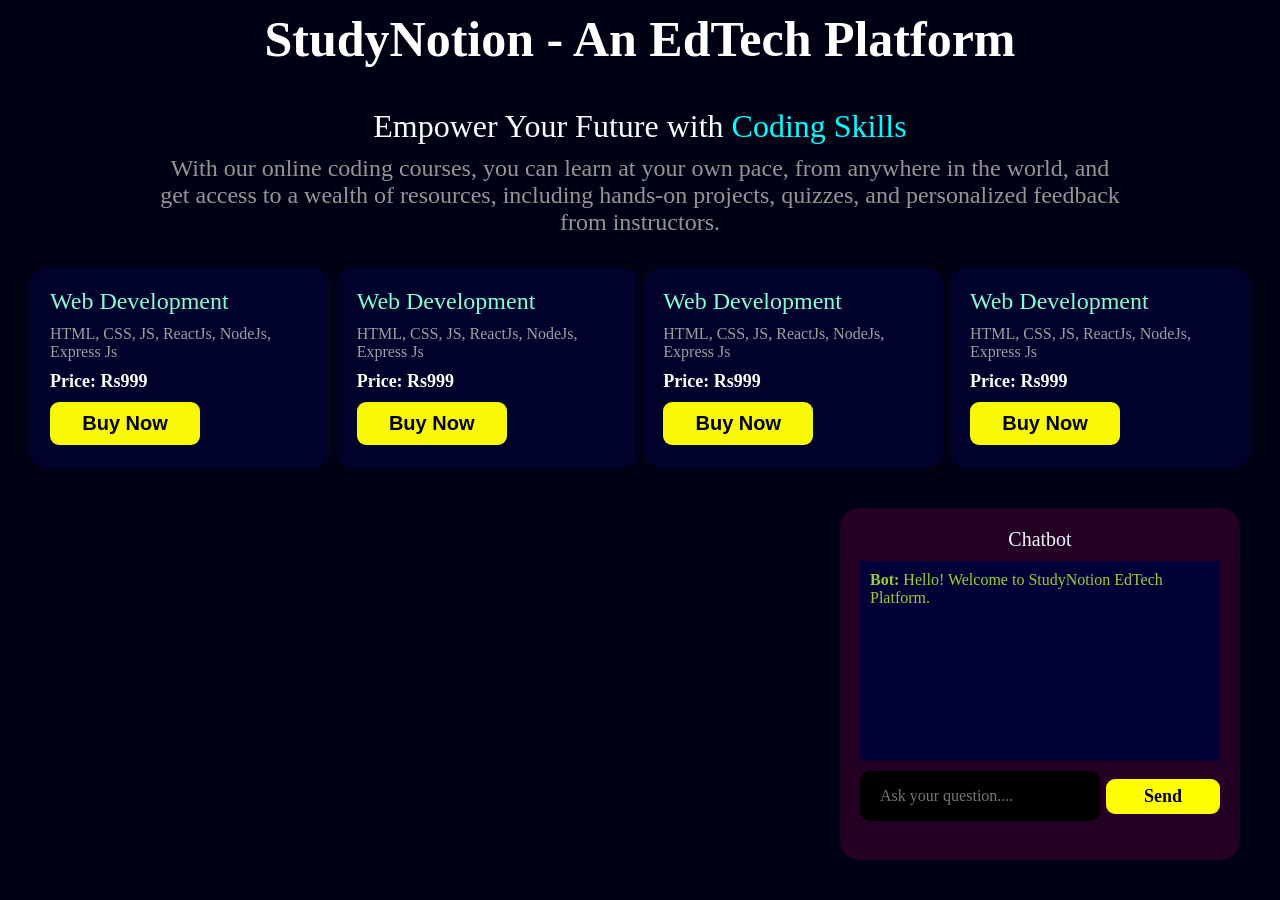
<file: Expert System/index.html>
<!DOCTYPE html>
<html lang="en">
<head>
    <meta charset="UTF-8">
    <meta name="viewport" content="width=device-width, initial-scale=1.0">
    <link rel="stylesheet" href="styles.css">
    <title>StudyNotion</title>
</head>
<body>
    <div class="main-container">

        <!-- Heading -->
        <div class="heading-div">
            <h1 class="heading">StudyNotion - An EdTech Platform</h1>
        </div>

        <!-- Description -->
        <div class="desc">
            <p class="desc-header">Empower Your Future with <span id="highlight">Coding Skills</span></p>
            <p class="desc-para">With our online coding courses, you can learn at your own pace, from anywhere in the world, and get access to a wealth of resources, including hands-on projects, quizzes, and personalized feedback from instructors.</p>
        </div>


        <!-- Courses -->
        <div class="courses">
            <div class="course">
                <p class="course-header">Web Development</p>
                <p class="course-desc">HTML, CSS, JS, ReactJs, NodeJs, Express Js</p>
                <p class="course-price">Price: Rs999</p>
                
                <button class="buy-btn">Buy Now</button>
                

            </div>
            <div class="course">
                <p class="course-header">Web Development</p>
                <p class="course-desc">HTML, CSS, JS, ReactJs, NodeJs, Express Js</p>
                <p class="course-price">Price: Rs999</p>
                
                <button class="buy-btn">Buy Now</button>
                

            </div>
            <div class="course">
                <p class="course-header">Web Development</p>
                <p class="course-desc">HTML, CSS, JS, ReactJs, NodeJs, Express Js</p>
                <p class="course-price">Price: Rs999</p>
                
                <button class="buy-btn">Buy Now</button>
                

            </div>
            <div class="course">
                <p class="course-header">Web Development</p>
                <p class="course-desc">HTML, CSS, JS, ReactJs, NodeJs, Express Js</p>
                <p class="course-price">Price: Rs999</p>
                
                <button class="buy-btn">Buy Now</button>
                

            </div>

        </div>




        <div class="chat-container">
            <p class="chat-heading">Chatbot</p>

            <div id="chatbox">
                <p class="bot">
                    <b>Bot:</b> Hello! Welcome to StudyNotion EdTech Platform.
                </p>
            </div>

            <div class="chat-btn-row">
                <input type="text" id="userIp" placeholder="Ask your question...." />
                <button class="sendBtn" onclick="sendMsg()">Send</button>
            </div>

        </div>
    </div>
    
    <script src="index.js"></script>
</body>
</html>



<!-- This code implements a client-side, rule-based chatbot using JavaScript. In the context of the SPPU Artificial Intelligence curriculum, this is evaluated under **Expert Systems** and **Knowledge Representation** (*Unit 4/5*). A rule-based chatbot like this acts as an elementary **Production System** using an **If-Then Inference Engine**.

Here are 15 tailored viva/oral questions specifically framed around how this code acts as an Expert System, along with its architectural strengths, limitations, and complexities.

---

## 💡 Category 1: Expert Systems & Production Rules

### 1. How can this JavaScript code be mapped to the components of an AI "Expert System"?

* **Answer:** An Expert System consists of three main parts:
* **Knowledge Base:** The hardcoded conditional strings like `"course"`, `"fees"`, and `"placement"` represent the rules and facts provided by domain experts.
* **Inference Engine:** The `if-else if-else` control structure acts as the reasoning mechanism that matches user input against the rules.
* **User Interface:** The DOM manipulation (`document.getElementById`) acts as the user interface allowing users to input queries and view responses.



### 2. What kind of reasoning strategy does this code use? Forward chaining or Backward chaining?

* **Answer:** It uses a primitive form of **Forward Chaining**. It starts with the available user data (the input string) and moves forward through the conditional `if-else` rules to infer a final conclusion (the appropriate bot response).

### 3. In AI, this layout can be called a "Production System". What are the components of a Production System?

* **Answer:** A Production System consists of:
* **Production Rules:** A set of *Condition-Action* rules (If *this keyword is present*, then *display this response*).
* **Working Memory:** The variable `input` holding the processed user message.
* **Recognize-Act Cycle:** The execution of the function `sendMsg()` which tests the memory against rules and acts by updating the UI.



### 4. What is the "Conflict Resolution" strategy used in this program?

* **Answer:** Conflict resolution is needed when multiple rules match the data. Because this code uses a standard `if-else if` ladder, it defaults to a **Strict Priority Strategy**. The rules are evaluated sequentially from top to bottom. The first condition that evaluates to `true` captures execution, and any lower rules that might also contain valid keywords are completely ignored.

---

## ⏱️ Category 2: Text Matching & NLP Limitations

### 5. Your code uses `.includes()`. How does this limit its ability as an intelligent conversational agent?

* **Answer:** The `.includes()` method checks for an exact substring match. It cannot parse semantics or context. For example, if a user types *"I want to know about your syllabus"*, the keyword `"course"` is missing, meaning it will completely fail to identify the intent and hit the default error block.

### 6. What happens if a user types the keyword "chaining" inside the word "maintaining"?

* **Answer:** Since `.includes()` looks for substring matches, typing *"maintaining"* will unexpectedly trigger any rule looking for the keyword *"main"*. This lack of word-boundary checking leads to false positives, which is a major drawback of basic string-matching expert systems.

### 7. What is the Time and Space Complexity of an inference cycle in this code?

* **Answer:**
* **Time Complexity:** $O(N \times K)$, where $N$ is the length of the user input string and $K$ is the number of rules. Each `.includes()` scan runs in linear time across the input text.
* **Space Complexity:** $O(N)$ to store the duplicated lowercase string in the `input` variable.



---

## 💻 Category 3: Code Architecture & Execution Flow

### 8. Why are you creating two separate variables: `input` and `displayIp`?

* **Answer:**
* `input` is processed with `.toLowerCase()` to handle case normalization, making sure rules match regardless of user capitalization.
* `displayIp` retains the exact phrasing, spacing, and casing entered by the user, ensuring that when their message is printed back to the chat log (`You: ...`), it mirrors their exact typing.



### 9. What is the purpose of the line `document.getElementById("userIp").value = "";` at the very end?

* **Answer:** This clears out the text entry field after processing is complete. From a User Experience (UX) perspective, it resets the input box so the user can immediately type their next query without having to manually backspace out their previous sentence.

### 10. Why is the `else` block crucial in an Expert System context?

* **Answer:** The `else` block serves as the **Fallback Rule**. In expert system theory, an agent must have a graceful path if the current working memory doesn't satisfy any condition in the knowledge base. Without it, the variable `response` would remain blank, causing a silent failure.

---

## 🎯 Category 4: System Scalability & AI Enhancements

### 11. If this platform grows to support 500 different rules, why is maintaining this specific code file a bad idea?

* **Answer:** Using a hardcoded `if-else` chain makes the codebase rigid, monolithic, and difficult to maintain. Adding, deleting, or altering rules becomes highly error-prone. To scale, the rules should be extracted into an external **Knowledge Base** file (like a JSON object mapping arrays of keywords to response text), which the engine can loop through dynamically.

### 12. How could you separate the Knowledge Base from the Inference Engine in JavaScript?

* **Answer:** I would create an array of objects to act as the knowledge base:
```javascript
const knowledgeBase = [
  { keywords: ["hello", "hi"], response: "Hello! How can I help?" },
  { keywords: ["fees", "cost"], response: "Prices start from Rs. 999." }
];

```


The inference engine would then become a clean, reusable loop that iterates over this array, removing the need for a massive `if-else` ladder.

### 13. How does this rule-based approach differ from modern Machine Learning chatbots?

* **Answer:**
* **Rule-Based Systems** are completely deterministic. They follow hardcoded paths and can only reply to explicit syntax patterns.
* **Machine Learning Systems** use statistical classification models. They vectorize input text to determine the probabilistic intent of a sentence, allowing them to accurately comprehend variations they have never explicitly seen before.



### 14. If a user inputs *"Can I get a refund if I don't like the course placement?"*, which rule will execute?

* **Answer:** The `"course"` rule will execute. Even though the sentence contains the words `"refund"` and `"placement"`, the `"course"` validation block is positioned higher up the `if-else if` hierarchy. It matches first, cuts off further comparisons, and responds with the course list instead of answering the refund policy query.

### 15. How could you upgrade the string-matching logic here to make it slightly smarter without using deep AI models?

* **Answer:** You can swap out `.includes()` for **Regular Expressions (Regex)** using word boundaries (`\b`). For example, using `/\b(fees|price|cost)\b/g.test(input)` ensures that the system checks for standalone words, preventing accidental substring triggers from larger unrelated words.

```

``` -->
</file>
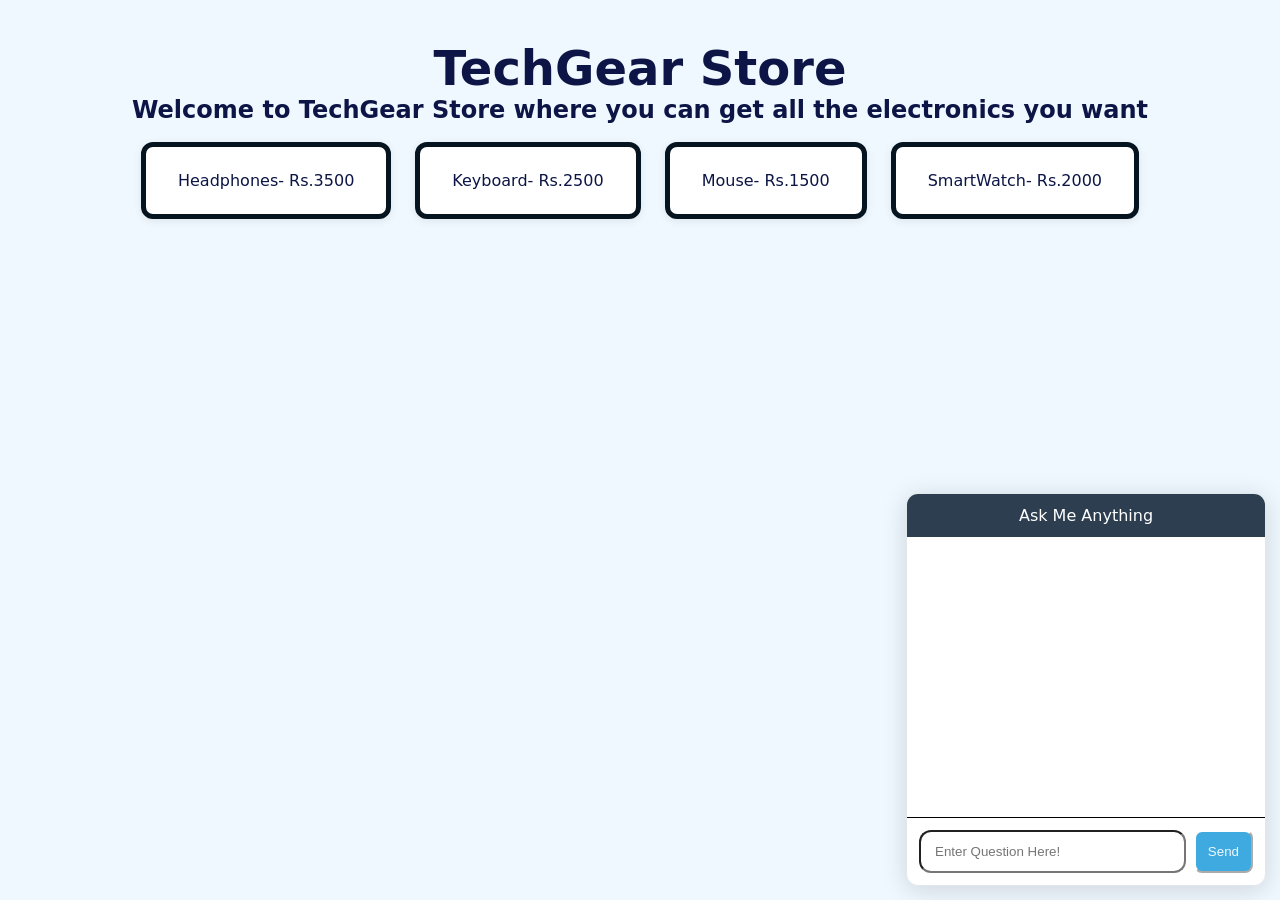
<file: templates/index.html>
<!DOCTYPE html>
<html lang="en">
<head>
    <meta charset="UTF-8">
    <meta name="viewport" content="width=device-width, initial-scale=1.0">
    <title>TechGear Store</title>
    <link rel="stylesheet" href="/static/style.css">
</head>
<body>
    <div class="container">
        <header>
            <h1>TechGear Store</h1>
            <p>Welcome to TechGear Store where you can get all the electronics you want</p>
        </header>
        <div class="products">
            <div class="cards">Headphones- Rs.3500</div>
            <div class="cards">Keyboard- Rs.2500</div>
            <div class="cards">Mouse- Rs.1500</div>
            <div class="cards">SmartWatch- Rs.2000</div>
        </div>
    </div>

    <div class="chatbox">
        <div class="chat-header">Ask Me Anything</div>
        <div id="chat-log"></div>
        <div class="chat-input-area">
            <input type="text" placeholder="Enter Question Here!" id="user-input">
            <button onclick="SendInput()">Send</button>
        </div>
    </div>
</body>
</html>
</file>
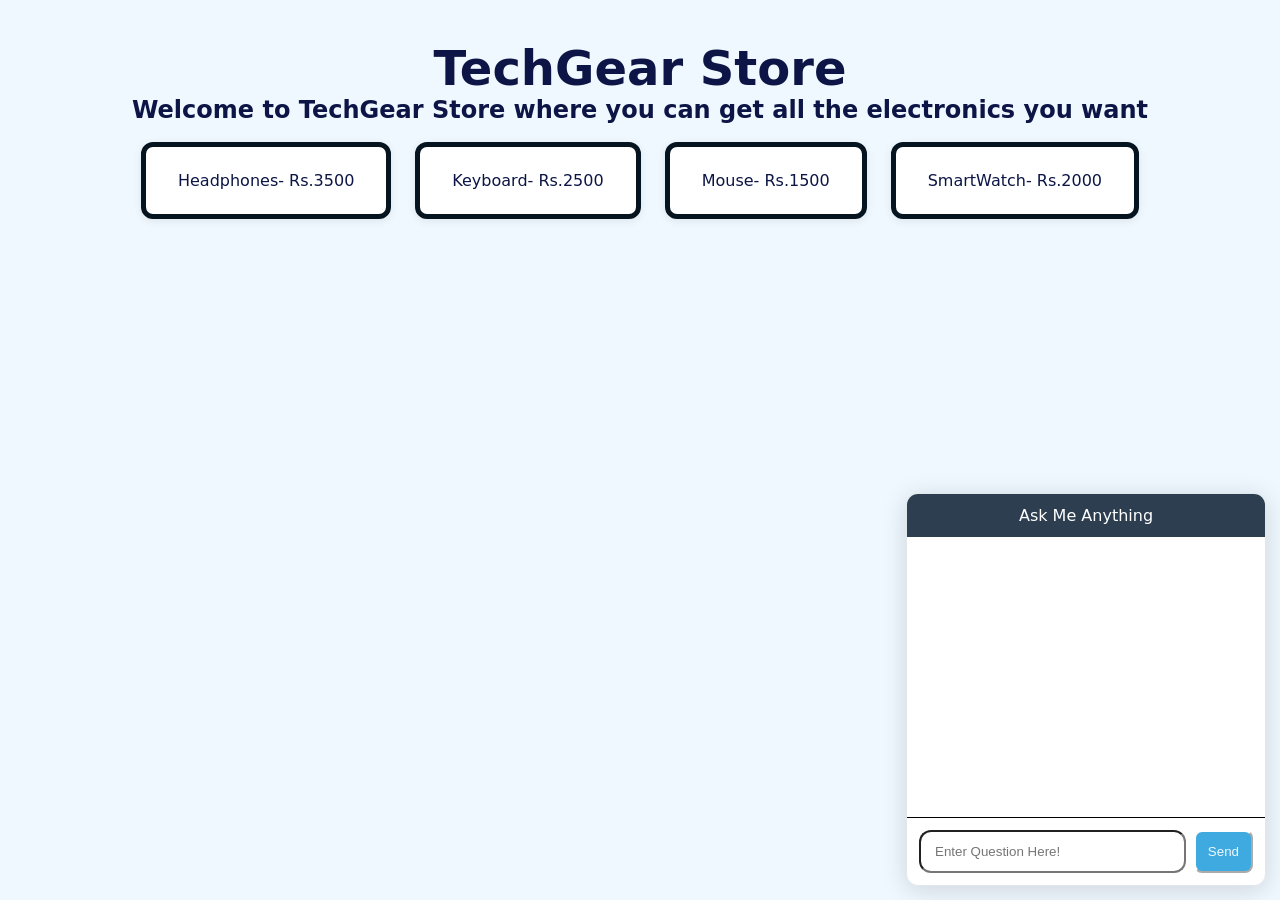
<file: Chatbot Elementry/templates/index.html>
<!DOCTYPE html>
<html lang="en">
<head>
    <meta charset="UTF-8">
    <meta name="viewport" content="width=device-width, initial-scale=1.0">
    <title>TechGear Store</title>
    <link rel="stylesheet" href="/static/style.css">
</head>
<body>
    <div class="container">
        <header>
            <h1>TechGear Store</h1>
            <p>Welcome to TechGear Store where you can get all the electronics you want</p>
        </header>
        <div class="products">
            <div class="cards">Headphones- Rs.3500</div>
            <div class="cards">Keyboard- Rs.2500</div>
            <div class="cards">Mouse- Rs.1500</div>
            <div class="cards">SmartWatch- Rs.2000</div>
        </div>
    </div>

    <div class="chatbox">
        <div class="chat-header">Ask Me Anything</div>
        <div id="chat-log"></div>
        <div class="chat-input-area">
            <input type="text" placeholder="Enter Question Here!" id="user-input">
            <button onclick="SendMessage()">Send</button>
        </div>
    </div>
</body>
</html>
</file>
<file: Expert System/styles.css>
* {
    margin: 0;
    padding: 0;
    box-sizing: border-box;
}

.main-container{
    width: 100vw;
    height: 100vh;
    overflow-x: hidden;
    background-color: rgb(1, 1, 22);
    display: flex;
    flex-direction: column;
}

.heading-div{
    display: flex;
    flex-direction: row;
    justify-content: center;
    align-items: center;
    padding-top: 10px;
    padding-bottom: 10px;
    
}

.heading{
    font-size: 50px;
    color: white;
}

.desc{
    display: flex;
    flex-direction: column;
    justify-content: center;
    align-items: center;
    gap: 10px;
    margin-top: 30px;
}

.desc-header{
    font-size: 2rem;
    color: azure;
    font-weight:500;
}

#highlight{
    color: aqua;
}

.desc-para{
    color: rgb(150, 148, 148);
    font-size: 1.5rem;
    text-align: center;
    width: 75vw;
}

.courses{
    display: flex;
    justify-content: space-between;
    margin-left: 30px;
    margin-right: 30px;
    margin-top: 2rem;

}

.course{
    color: white;
    display: flex;
    flex-direction: column;
    align-items: center;
    background-color: rgb(1, 2, 44);
    border-radius: 7%;
    width: 300px;
    height: 200px;
    gap: 10px;
    padding: 20px;
}

.course-header{
    font-size: 1.5rem;
    align-self: flex-start;
    color: aquamarine;
}

.course-desc{
    color: rgb(161, 157, 157);
}

.course-price{
    align-self: flex-start;
    color: white;
    font-weight: 600;
    font-size: large;
}

.buy-btn{
    align-self: flex-start;
    padding: 10px;
    width: 150px;
    font-size: 20px;
    background-color: rgb(248, 248, 7);
    border-radius:9px;
    font-weight: bold;
    border: none;
    cursor: pointer;
}

.chat-container{
    margin-top: 40px;
    margin-right: 40px;
    margin-bottom: 40px;
    align-self: flex-end;
    display: flex;
    flex-direction: column;
    align-items: flex-start;
    row-gap: 10px;
    width: 400px;
    height: 400px;
    padding: 20px;
    background-color: rgb(36, 1, 36);
    border-radius: 20px;
}

#chatbox{
    height: 200px;
    background-color: rgb(2, 2, 56);
    padding: 10px;
    overflow-y: auto;
}

.bot{
    color: yellowgreen;
}

.user{
    color: aqua;
}

.chat-heading{
    align-self: center;
    font-weight: 500;
    color: aliceblue;
    font-size: 20px;
}
.chat-btn-row{
    width: 100%;
    display: flex;
    justify-content: space-between;
    align-items: center;
}

#userIp{
    all: unset;
    width: 200px;
    height: 10px;
    padding: 20px;
    border-radius: 10px;
    background-color: black;
    color: green;
}

.sendBtn{
    all: unset;
    background-color: yellow;
    width: 100px;
    padding: 7px;
    border-radius: 9px;
    font-size: large;
    font-weight: bold;
    cursor: pointer;
    height: fit-content;
    text-align: center;
}
</file>
<file: static/style.css>
*{
    margin: 0;
    padding: 0;
    box-sizing: border-box;
}

body{
    font-family: system-ui, -apple-system, BlinkMacSystemFont, 'Segoe UI', Roboto, Oxygen, Ubuntu, Cantarell, 'Open Sans', 'Helvetica Neue', sans-serif;
    background-color: aliceblue;
    color: rgb(12, 21, 69);
    min-height: 100vh;
    display: flex;
    justify-content: center;
    /* align-items: center; */
    text-align: center;
}

.container{
    padding: 40px;
}
header h1{
    font-weight: 700;
    font-size: xxx-large;
}
header p{
    font-weight: 600;
    font-size: x-large;
}
.products{
    display: flex;
    flex-wrap: wrap;
    gap: 24px;
    justify-content: center;
    margin: 18px;
}
.cards{
    background: white;
    padding:24px 32px ;
    border-radius: 12px;
    box-shadow: 0 2px 8px rgba(0, 0, 0, 0.08);
    border: 5px solid #05141f;
    transition: transform 0.2s ease,box-shadow 0.2s ease;
}
.cards:hover{
    transform: translateY(-4px);
    box-shadow: 0 4px 16px rgba(0, 0, 0, 0.12);
}

.chatbox{
    position: fixed;
    bottom: 14px;
    right: 14px;
    width: 360px;
    border-radius: 12px;
    box-shadow: 0 4px 24px rgba(0, 0, 0, 0.15);
    background: white;
    overflow: hidden;
    border: 1px solid #e1e8ed;
}

.chat-header{
    background-color: #2c3e50;
    color: white;
    padding: 12px 2px;
}
#chat-log{
    height: 280px;
    overflow-y: auto;
    padding: 16px;
}

#chat-log p{
    margin-bottom: 12px;
    font-size: 0.9rem;
    line-height: 1.5;
}

.chat-input-area{
    padding: 12px;
    display: flex;
    gap: 8px;
    border-top: 1px solid black;
}

#user-input{
    flex: 1px;
    padding: 10px 14px;
    border-radius: 12px;
}

button{
    padding: 12px ;
    border-radius: 8px;
    background-color: rgb(63, 170, 224);
    color: aliceblue;
    border-color: white;
}
</file>
